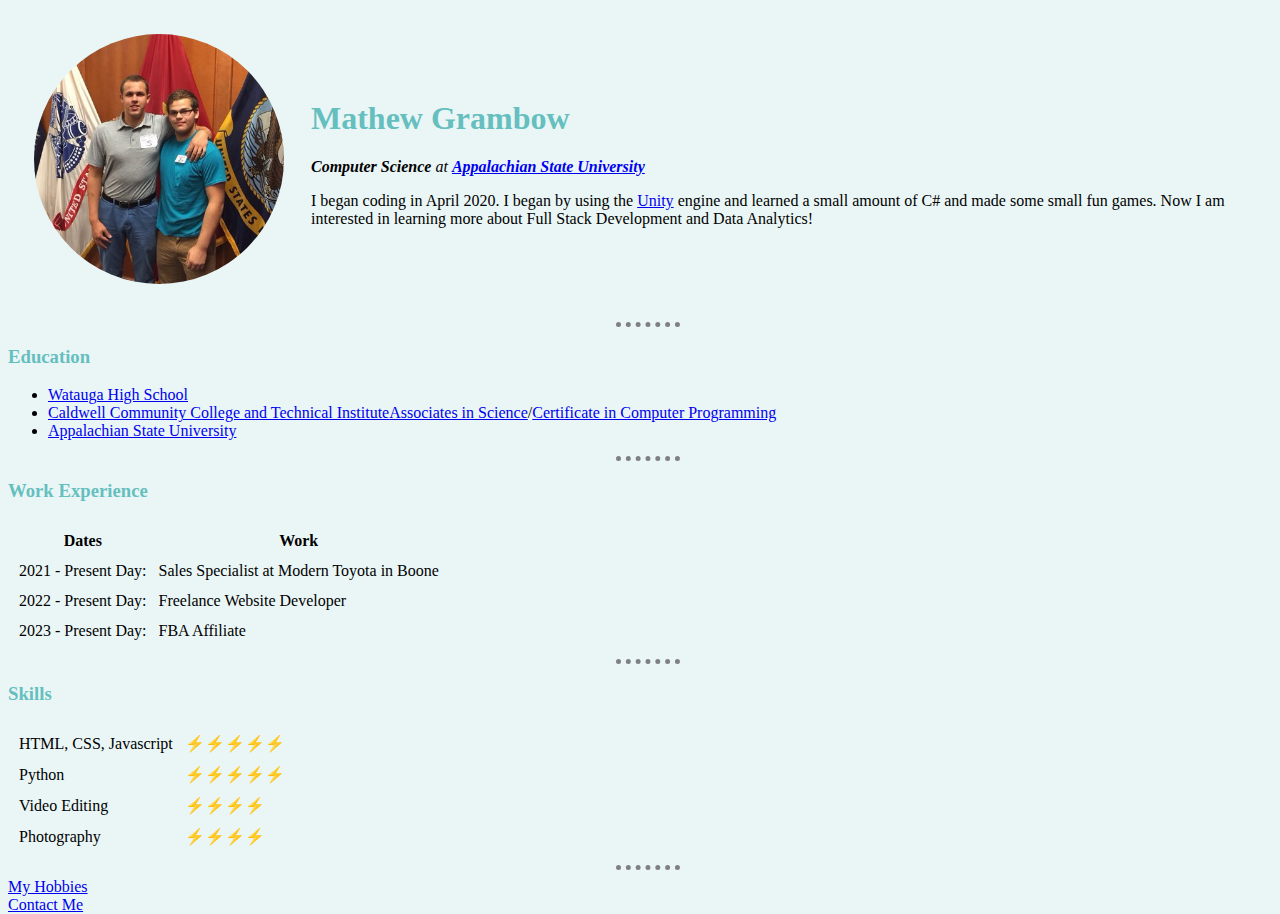
<file: index.html>
<!-- last updated 10/20/2022 -->

<!DOCTYPE html>
<html>

<head>
  <meta charset="utf-8">
  <title>Mathew's Personal Site</title>
  <link rel="stylesheet" href="style.css">
</head>

<body>
  <table cellspacing="20">
    <tr>
      <td><img src="mathew.png" alt="Mathew Profile Picture"></td>
      <td><h1>Mathew Grambow</h1>
      <p><em><strong>Computer Science</strong> at <strong><a href="https://www.appstate.edu/">Appalachian State University</a></strong></em></p>
      <p>I began coding in April 2020. I began by using the <a href="https://unity3d.com/get-unity/download">Unity</a> engine and learned a small amount of C# and made some
        small fun games. Now I am interested in learning more about Full Stack Development and Data Analytics!</p></td>
    </tr>
  </table>
  <hr>
  <h3>Education</h3>
  <ul>
    <li><a href="https://www.wataugaschools.org/Page/25">Watauga High School</a></li>
    <li><a href="https://www.cccti.edu/">Caldwell Community College and Technical Institute</a><a href="https://www.cccti.edu/Programs/A10400AS.asp">Associates in Science</a>/<a
        href="https://cccti.smartcatalogiq.com/en/2022-2023/college-catalog/programs-of-study-1/information-technology/computer-programming-c25590c/">Certificate in Computer Programming</a></li>
    <li><a href="https://www.appstate.edu/">Appalachian State University</a></li>
  </ul>
  <hr>
  <h3>Work Experience</h3>
  <table cellspacing="10">
    <thead>
      <tr>
        <th>Dates</th>
        <th>Work</th>
      </tr>
    </thead>
    <tbody>
      <tr>
        <td>2021 - Present Day: </td>
        <td>Sales Specialist at Modern Toyota in Boone</td>
      </tr>
      <tr>
        <td>2022 - Present Day: </td>
        <td>Freelance Website Developer</td>
      </tr>
      <tr>
        <td>2023 - Present Day: </td>
        <td>FBA Affiliate</td>
      </tr>
    </tbody>
  </table>
  <hr>
  <h3>Skills</h3>
  <table cellspacing="10">
  <thead>
    <tr>
      <td>HTML, CSS, Javascript</td>
      <td>⚡⚡⚡⚡⚡</td>
    </tr>
    <tr>
      <td>Python</td>
      <td>⚡⚡⚡⚡⚡</td>
    </tr>
    <tr>
      <td>Video Editing</td>
      <td>⚡⚡⚡⚡</td>
    </tr>
    <tr>
      <td>Photography</td>
      <td>⚡⚡⚡⚡</td>
    </tr>
  </thead>
  </table>
  <hr>
  <a href="hobbies.html">My Hobbies</a>
  <br />
  <a href="contact.html">Contact Me</a>

</body>

</html>
</file>
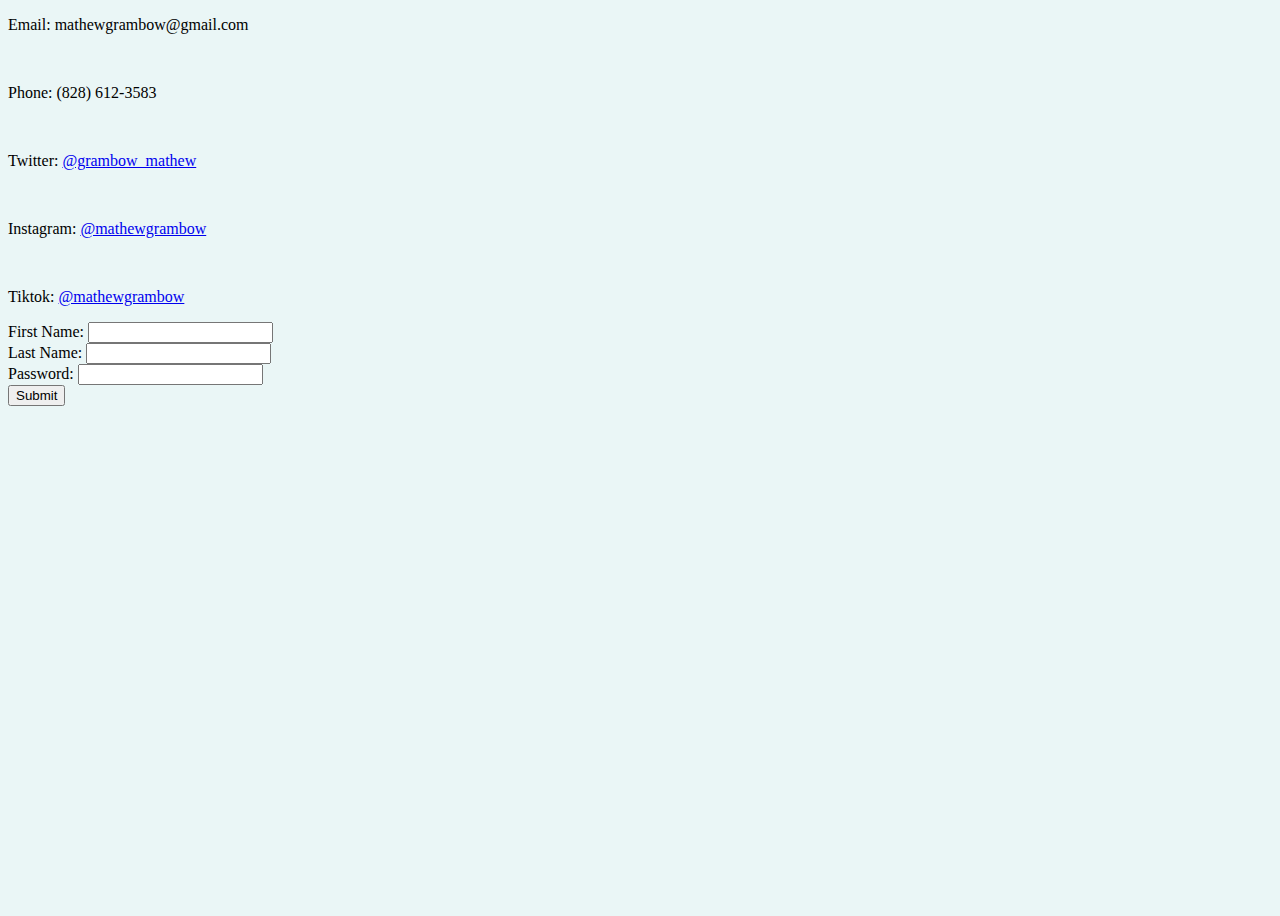
<file: contact.html>
<!DOCTYPE html>
<html lang="en" dir="ltr">
  <head>
    <meta charset="utf-8">
    <title>Contact Me</title>
    <link rel="stylesheet" href="style.css">
  </head>
  <body>
    <p>Email: mathewgrambow@gmail.com</p><br>
    <p>Phone: (828) 612-3583</p><br>
    <p>Twitter: <a href="https://twitter.com/grambow_mathew">@grambow_mathew</a></p><br>
    <p>Instagram: <a href="https://www.instagram.com/mathewgrambow/?hl=en">@mathewgrambow</a></p><br>
    <p>Tiktok: <a href="https://www.tiktok.com/@mattgrambow">@mathewgrambow</a></p>

    <form class="" action="index.html" method="post">
      <label>First Name:</label>
      <input type="text" name="" value=""><br>
      <label>Last Name:</label>
      <input type="text" name="" value=""><br>
      <label>Password:</label>
      <input type="password" name="" value=""><br>
      <input type="submit" name="">
    </form>
  </body>
</html>
</file>
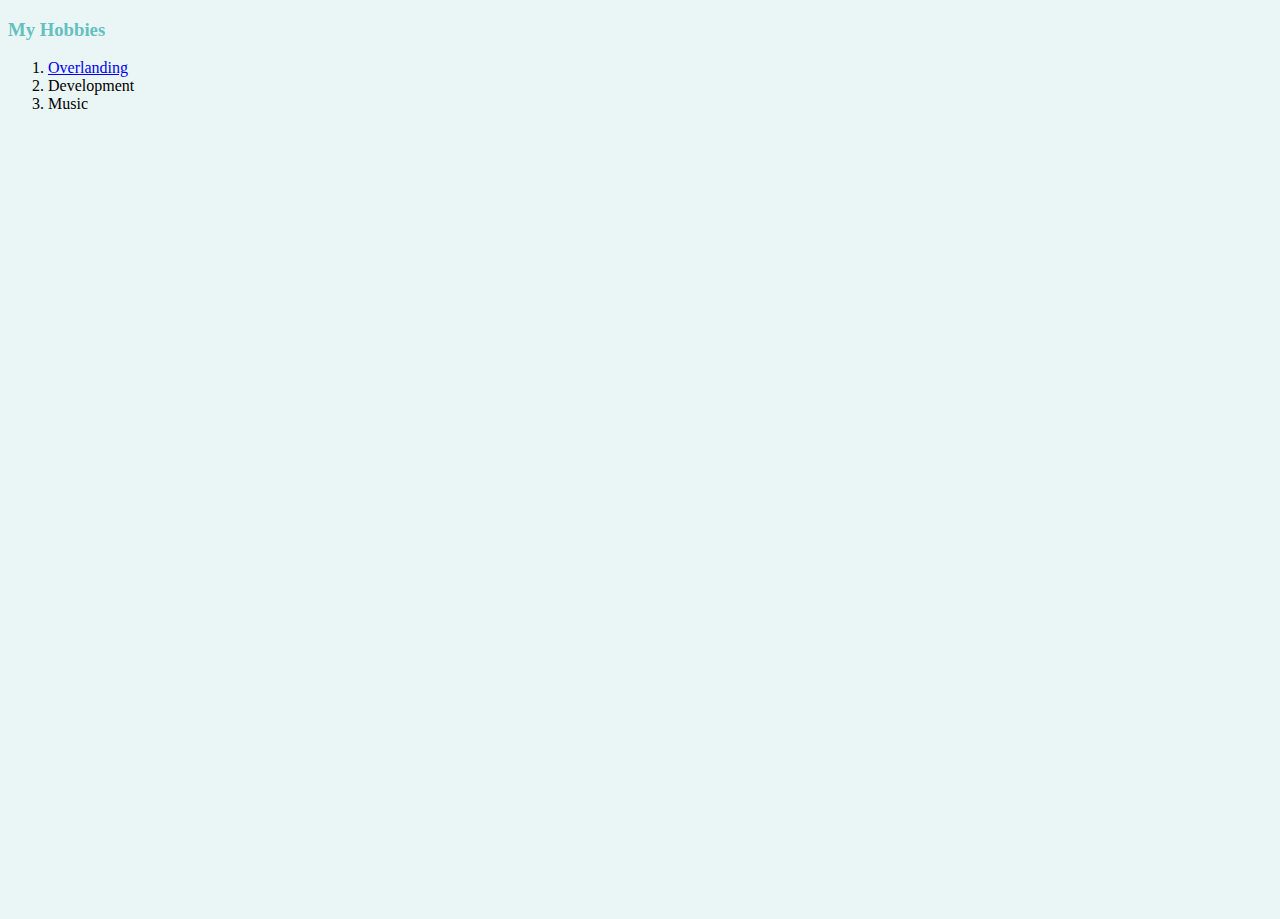
<file: hobbies.html>
<!DOCTYPE html>
<html lang="en" dir="ltr">
  <head>
    <meta charset="utf-8">
    <title>My Hobbies</title>
    <link rel="stylesheet" href="style.css">
  </head>
  <body>
    <h3>My Hobbies</h3>
    <ol>
      <li><a href="https://www.motortrend.com/news/what-is-overlanding/">Overlanding</a></li>
      <li>Development</li>
      <li>Music</li>
    </ol>
  </body>
</html>
</file>
<file: style.css>
html, body {
  height: 100%;
  width: 100%;
}

img {
  border-radius: 50%;
  padding: 5px;
  width: 250px;
}

hr {
  border-style: none;
  border-top-style: dotted;
  border-color: gray;
  border-width: 5px;
  width: 5%;
}

body{
  background-color: #eaf6f6;
}

h1 {
  color: #66bfbf;
}

h3 {
  color: #66bfbf;
}
</file>
